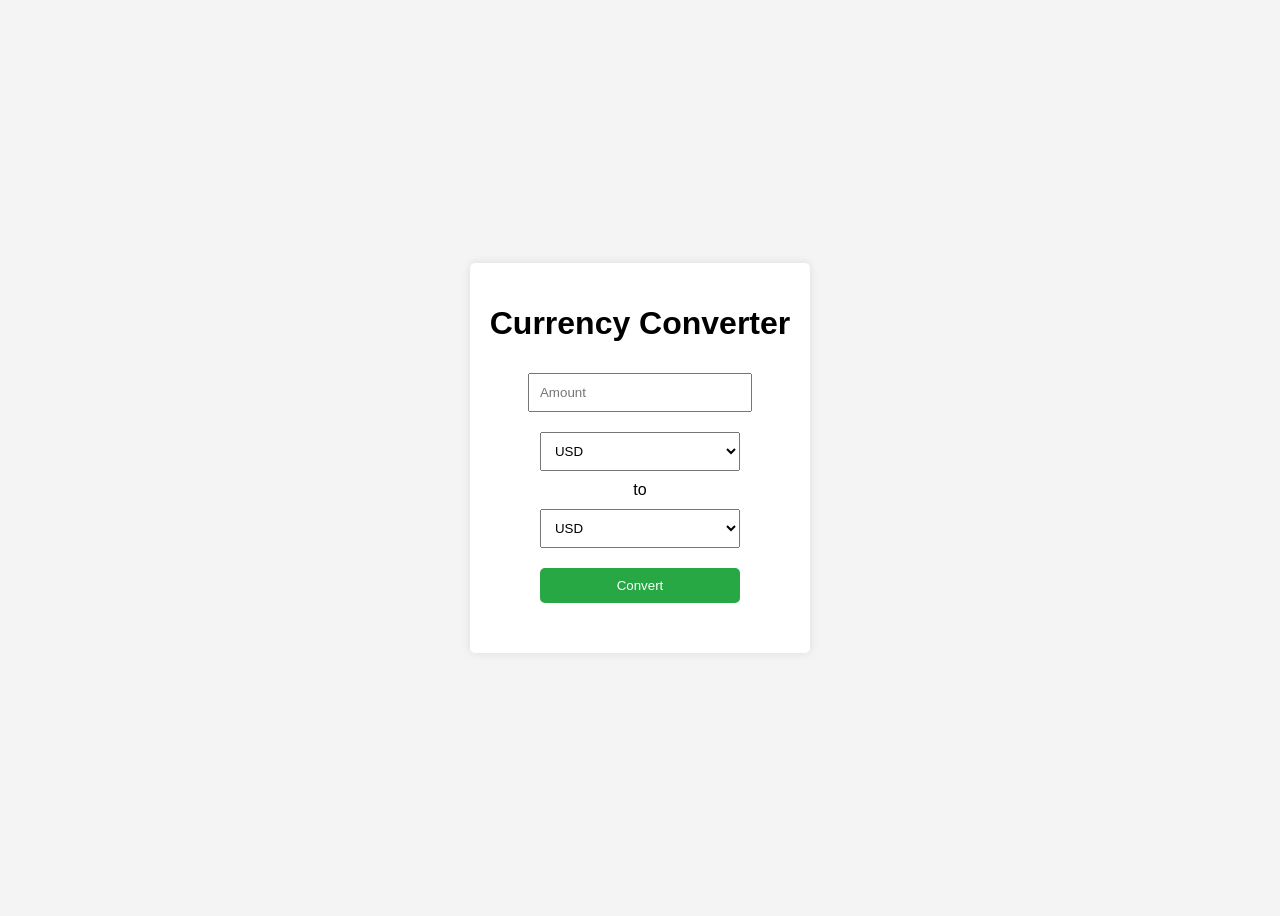
<file: index.html>
<!DOCTYPE html>
<html lang="en">
<head>
    <meta charset="UTF-8">
    <meta name="viewport" content="width=device-width, initial-scale=1.0">
    <title>Currency Converter</title>
    <link rel="stylesheet" href="bodystyle.css">
</head>
<body>
    <div class="container">
        <h1>Currency Converter</h1>
        <form id="converter-form">
            <input type="number" id="amount" placeholder="Amount" required>
            <select id="from-currency">
                <option value="USD">USD</option>
                <option value="EUR">EUR</option>
                <option value="GBP">GBP</option>
                <option value="JPY">JPY</option>
                <option value="AUD">AUD</option>
            </select>
            <span>to</span>
            <select id="to-currency">
                <option value="USD">USD</option>
                <option value="EUR">EUR</option>
                <option value="GBP">GBP</option>
                <option value="JPY">JPY</option>
                <option value="AUD">AUD</option>
            </select>
            <button type="submit">Convert</button>
        </form>
        <h2 id="result"></h2>
    </div>
    <script src="script.js"></script>
</body>
</html>
</file>
<file: bodystyle.css>
/* styles.css */
body {
    font-family: Arial, sans-serif;
    background-color: #f4f4f4;
    display: flex;
    justify-content: center;
    align-items: center;
    height: 100vh;
}

.container {
    background: white;
    padding: 20px;
    border-radius: 5px;
    box-shadow: 0 0 10px rgba(0, 0, 0, 0.1);
}

h1 {
    text-align: center;
}

form {
    display: flex;
    flex-direction: column;
    align-items: center;
}

input, select, button {
    margin: 10px 0;
    padding: 10px;
    width: 200px;
}

button {
    cursor: pointer;
    background-color: #28a745;
    color: white;
    border: none;
    border-radius: 5px;
}
</file>
